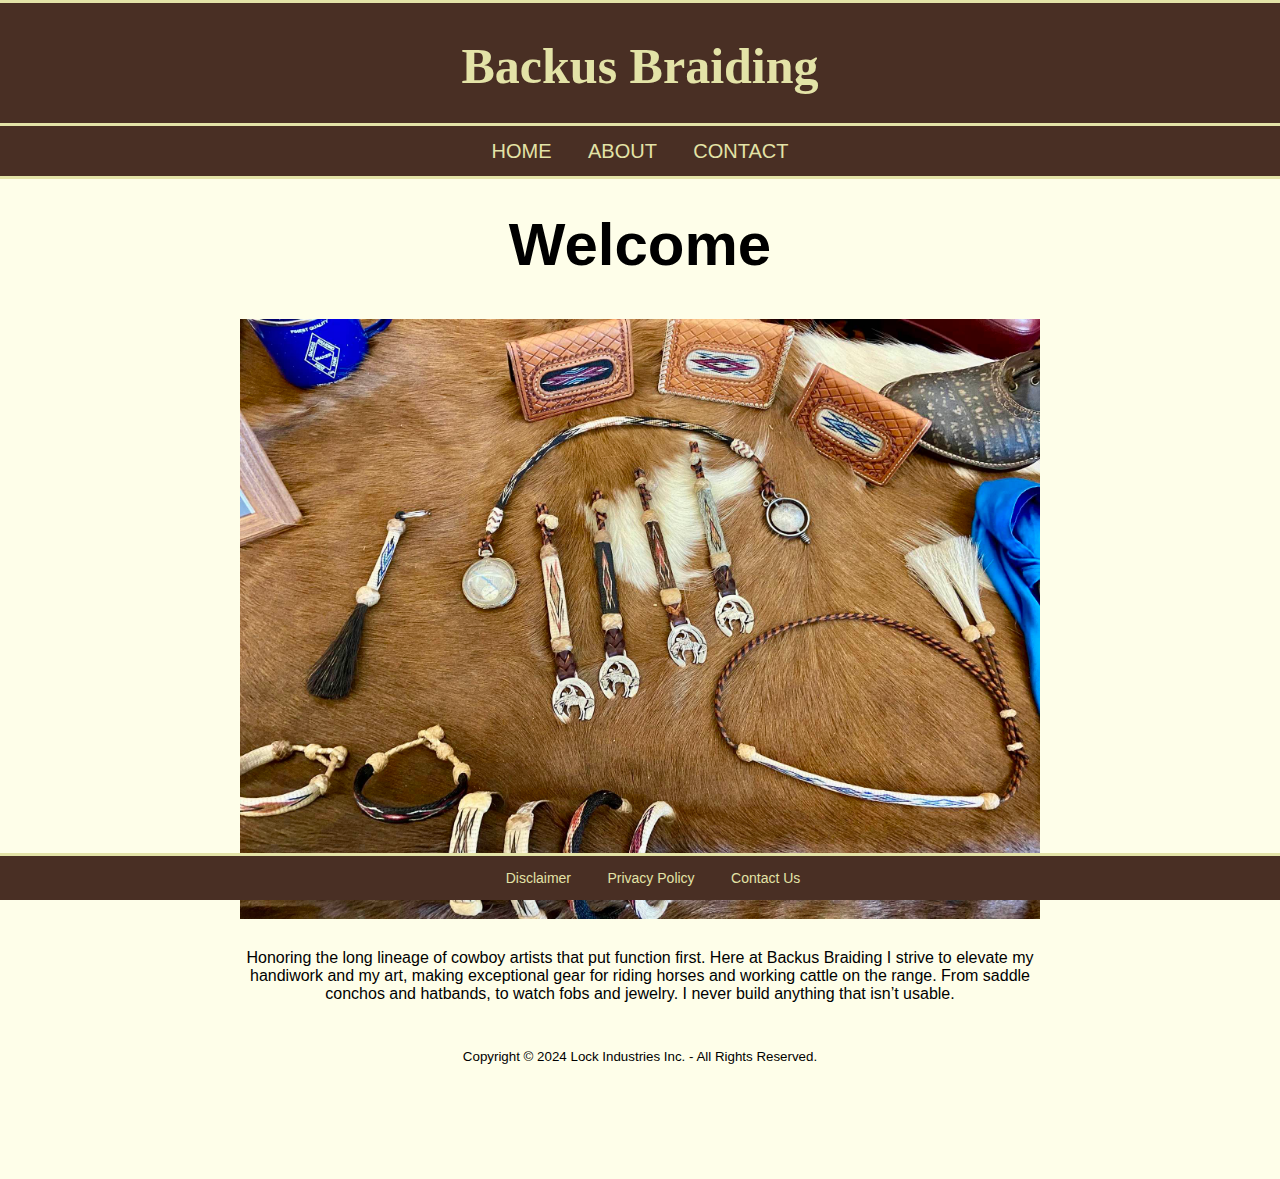
<file: index.html>
<!DOCTYPE html>
<html>
  <head>
    <meta charset=utf-8 />
    <meta name="viewport" content="width=device-width, initial-scale=1">
    <link rel="stylesheet" href="style-bb.css">
    <title>Backus Braiding</title>
  </head>


  <body>

    <!-- BANNER -->
    <div class="banner">
        <!-- <img src="logo.png" class="profile-picture" alt="Header Logo"> -->
        <h1 class="title">Backus Braiding</h1>
    </div>
        
    <div class="topnav">
      <a href="index.html">HOME</a>
      <!-- <a href="index2.html">ABOUT THE FIRM</a> -->
      <!-- <a href="practiceareas.html">PRACTICE AREAS</a> -->
      <!-- <i class="dropdown">
        <button class="dropbtn">ABOUT US</button>
        <i class="dropdown-content">
          <a href="jamedalocker.html">Jameda Locker</a>
          <a href="elizabethgilliam.html">Elizabeth Gilliam</a>
          <a href="michaelclocker.html">Michael C. Locker</a>
        </i>
      </i> -->
      <!-- <i class="dropdown">
        <button class="dropbtn">PRACTICE</button>
        <i class="dropdown-content">

          <a href="contracts.html">Contracts</a>
          <a href="realestate.html">Real Estate</a>
          <a href="taxdisputes.html">Tax Disputes</a>
          <a href="criminallaw.html">Criminal Law</a>

          <a href="index.html">Family Law</a>
          <a href="index.html">Criminal Law</a>
          <a href="index.html">Bankruptcy</a>
          <a href="index.html">Personal Injury</a>
          <a href="index.html">Wills and Estates</a>

          <a href="index.html">Driving Under Influence (DUI)</a>
          <a href="about.html">Drug Possesion and Distribution</a>
          <a href="about.html">General Criminal Defense</a>
          
        </i>
      </i> -->
      <!-- <a href="blog.html">BLOG</a> -->
      <a href="about.html">ABOUT</a>
      <a href="contact.html">CONTACT</a>

    </div>
    
    <!-- MAIN CONTENT -->
    <div class="maintextbody">
      <h1 style="text-align:center;font-size:60px;">Welcome</h1>
      
      <!-- Portrait Div
      <div class="portrait">
          <img src="wtpIMG.jpg">
      </div>

      Landscape Div
      <div class="landscape">
          <img src="wtpIMG.jpg">
      </div>

      Square Div
      <div class="square">
          <img src="wtpIMG.jpg">
      </div> -->

      <div class="home-img">
        <img src="BB-Landing.jpg" alt="Some Hand Tied Works of Art." >
      </div>
      <div class="maintextbody-home"> 
          <p>
            Honoring the long lineage of cowboy artists that put function first. Here at Backus Braiding I strive to elevate my handiwork and my art, making exceptional gear for riding horses and working cattle on the range. 
            From saddle conchos and hatbands, to watch fobs and jewelry. I never build anything that isn’t usable.
          </p>
        </br>
      </div>
      
      <div class="copyfooter">
        <small> Copyright © 2024 Lock Industries Inc. - All Rights Reserved. </small>
        </br></br></br></br>
      </div>


    <!-- FOOTER -->
    <div class="footer">
      <a href="disclaimer.html">Disclaimer</a>
      <a href="privacypolicy.html">Privacy Policy</a>
      <a href="contact.html">Contact Us</a>
    </div>

  </body>
</html>
</file>
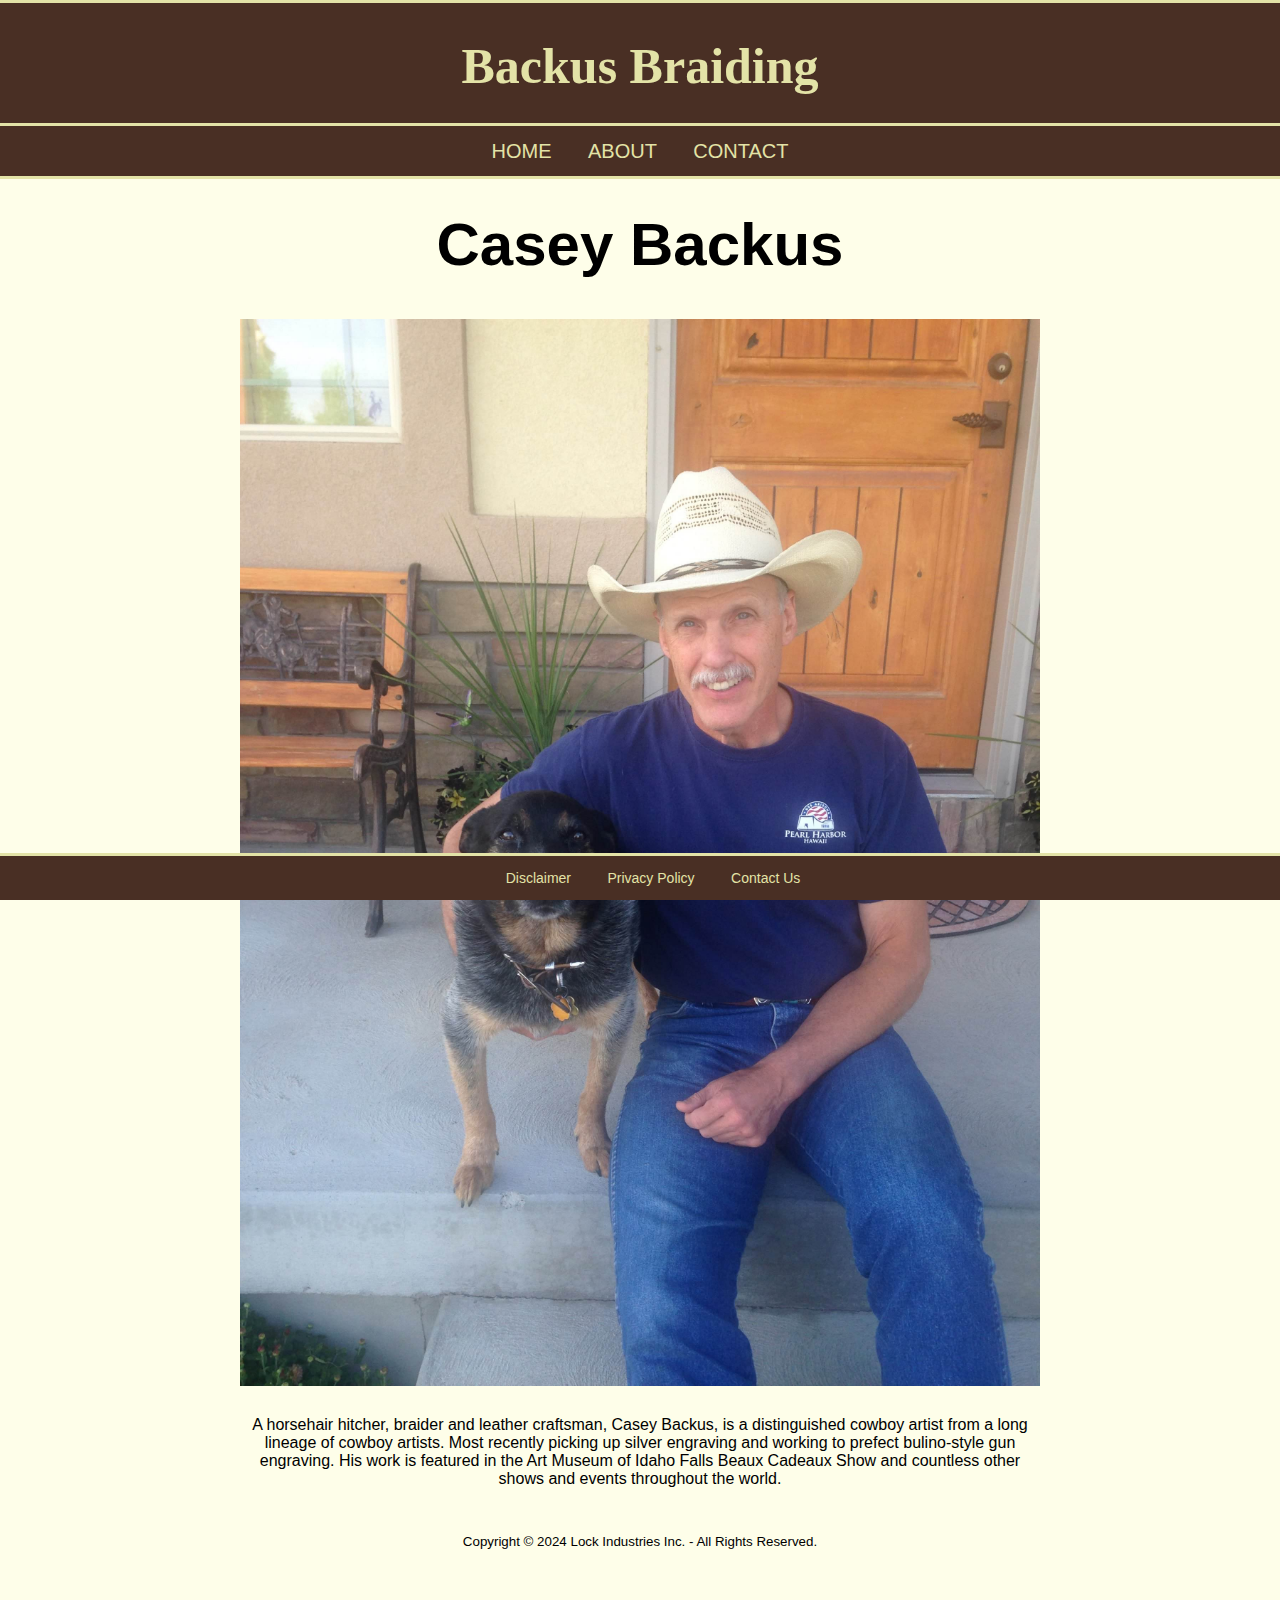
<file: about.html>
<!DOCTYPE html>
<html>
  <head>
    <meta charset=utf-8 />
    <meta name="viewport" content="width=device-width, initial-scale=1">
    <link rel="stylesheet" href="style-bb.css">
    <title>Backus Braiding</title>
  </head>


  <body>

    <!-- BANNER -->
    <div class="banner">
        <!-- <img src="logo.png" class="profile-picture" alt="Header Logo"> -->
        <h1 class="title">Backus Braiding</h1>
    </div>
        
    <div class="topnav">
      <a href="index.html">HOME</a>
      <!-- <a href="index2.html">ABOUT THE FIRM</a> -->
      <!-- <a href="practiceareas.html">PRACTICE AREAS</a> -->
      <!-- <i class="dropdown">
        <button class="dropbtn">ABOUT US</button>
        <i class="dropdown-content">
          <a href="jamedalocker.html">Jameda Locker</a>
          <a href="elizabethgilliam.html">Elizabeth Gilliam</a>
          <a href="michaelclocker.html">Michael C. Locker</a>
        </i>
      </i> -->
      <!-- <i class="dropdown">
        <button class="dropbtn">PRACTICE</button>
        <i class="dropdown-content">

          <a href="contracts.html">Contracts</a>
          <a href="realestate.html">Real Estate</a>
          <a href="taxdisputes.html">Tax Disputes</a>
          <a href="criminallaw.html">Criminal Law</a>

          <a href="index.html">Family Law</a>
          <a href="index.html">Criminal Law</a>
          <a href="index.html">Bankruptcy</a>
          <a href="index.html">Personal Injury</a>
          <a href="index.html">Wills and Estates</a>

          <a href="index.html">Driving Under Influence (DUI)</a>
          <a href="about.html">Drug Possesion and Distribution</a>
          <a href="about.html">General Criminal Defense</a>
          
        </i>
      </i> -->
      <!-- <a href="blog.html">BLOG</a> -->
      <a href="about.html">ABOUT</a>
      <a href="contact.html">CONTACT</a>

    </div>
    
    <!-- MAIN CONTENT -->
    <div class="maintextbody">
      <h1 style="text-align:center;font-size:60px;">Casey Backus</h1>
      
      <!-- Portrait Div
      <div class="portrait">
          <img src="wtpIMG.jpg">
      </div>

      Landscape Div
      <div class="landscape">
          <img src="wtpIMG.jpg">
      </div>

      Square Div
      <div class="square">
          <img src="wtpIMG.jpg">
      </div> -->
      <div class="about-img">
        <img src="BB-Casey.jpg" alt="A Photo of Casey Backus" >
      </div>
      <div class="maintextbody-home">
          
          <p>
            A horsehair hitcher, braider and leather craftsman, Casey Backus, is a distinguished cowboy artist from a long lineage of cowboy artists. Most recently picking up silver engraving and working to prefect bulino-style gun engraving. 
            His work is featured in the Art Museum of Idaho Falls Beaux Cadeaux Show and countless other shows and events throughout the world.
          </p>
        </br>
      </div>

      <div class="copyfooter">
        <small> Copyright © 2024 Lock Industries Inc. - All Rights Reserved. </small>
        </br></br></br></br>
      </div>


    <!-- FOOTER -->
    <div class="footer">
      <a href="disclaimer.html">Disclaimer</a>
      <a href="privacypolicy.html">Privacy Policy</a>
      <a href="contact.html">Contact Us</a>
    </div>

  </body>
</html>
</file>
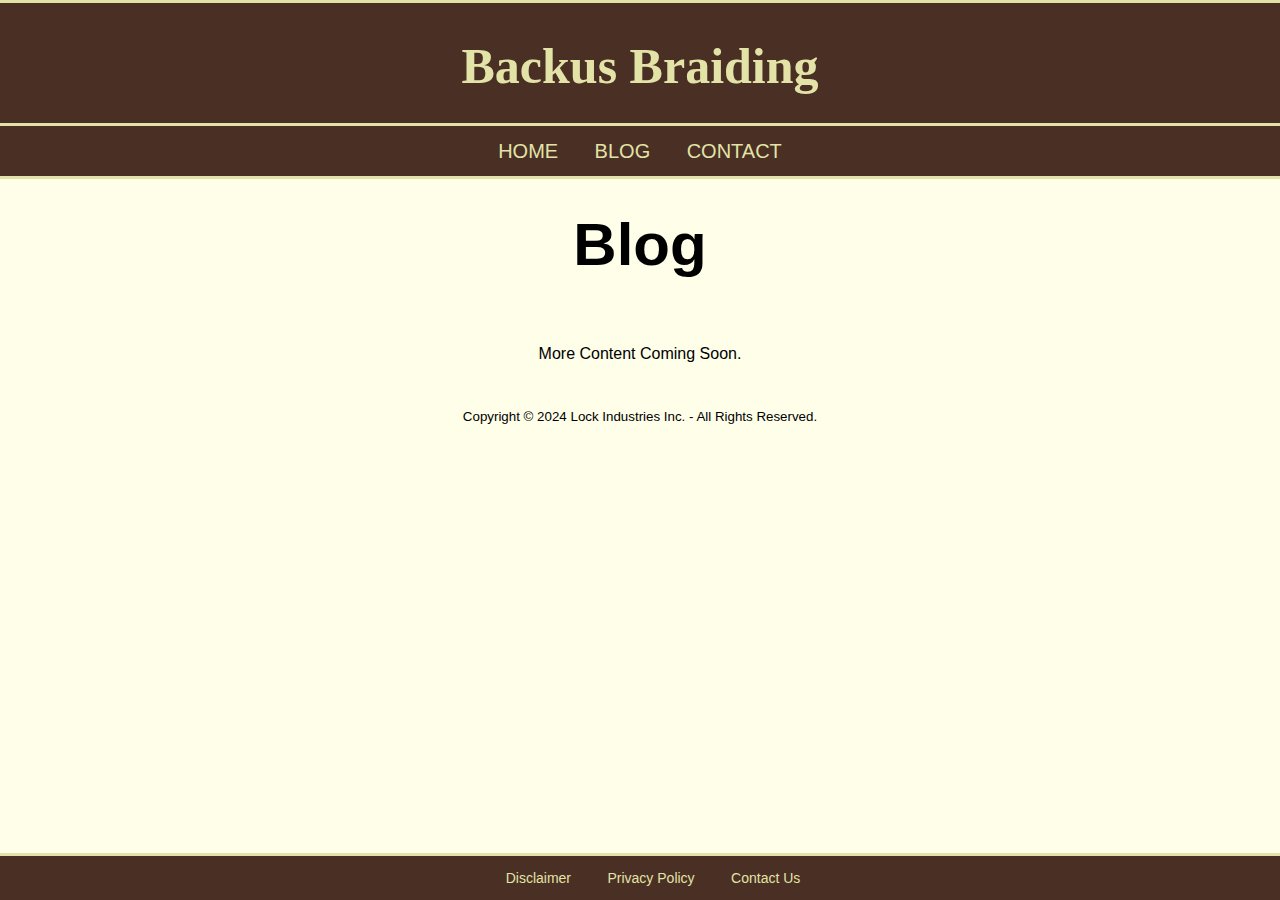
<file: blog.html>
<!DOCTYPE html>
<html>
  <head>
    <meta charset=utf-8 />
    <meta name="viewport" content="width=device-width, initial-scale=1">
    <link rel="stylesheet" href="style-lls.css">
    <title>Backus Braiding</title>
  </head>


  <body>

    <!-- BANNER -->
    <div class="banner">
        <!-- <img src="logo.png" class="profile-picture" alt="Header Logo"> -->
        <h1 class="title">Backus Braiding</h1>
    </div>
        
    <div class="topnav">
      <a href="index.html">HOME</a>
      <!-- <a href="index2.html">ABOUT THE FIRM</a> -->
      <!-- <a href="practiceareas.html">PRACTICE AREAS</a> -->
      <!-- <i class="dropdown">
        <button class="dropbtn">ABOUT US</button>
        <i class="dropdown-content">
          <a href="jamedalocker.html">Jameda Locker</a>
          <a href="elizabethgilliam.html">Elizabeth Gilliam</a>
          <a href="michaelclocker.html">Michael C. Locker</a>
        </i>
      </i> -->
      <!-- <i class="dropdown">
        <button class="dropbtn">PRACTICE</button>
        <i class="dropdown-content">

          <a href="contracts.html">Contracts</a>
          <a href="realestate.html">Real Estate</a>
          <a href="taxdisputes.html">Tax Disputes</a>
          <a href="criminallaw.html">Criminal Law</a>

          <a href="index.html">Family Law</a>
          <a href="index.html">Criminal Law</a>
          <a href="index.html">Bankruptcy</a>
          <a href="index.html">Personal Injury</a>
          <a href="index.html">Wills and Estates</a>

          <a href="index.html">Driving Under Influence (DUI)</a>
          <a href="about.html">Drug Possesion and Distribution</a>
          <a href="about.html">General Criminal Defense</a>
          
        </i>
      </i> -->
      <a href="blog.html">BLOG</a>
      <a href="contact.html">CONTACT</a>

    </div>
    
    <!-- MAIN CONTENT -->
    <div class="maintextbody">
      <h1 style="text-align:center;font-size:60px;">Blog</h1>
      
      <!-- Portrait Div
      <div class="portrait">
          <img src="wtpIMG.jpg">
      </div>

      Landscape Div
      <div class="landscape">
          <img src="wtpIMG.jpg">
      </div>

      Square Div
      <div class="square">
          <img src="wtpIMG.jpg">
      </div> -->

      <!-- <img src="wtpIMG.jpg" width="600" height="400"> -->
      <div class="maintextbody-home"> 
        <p>
        More Content Coming Soon.
        </p>
          </br>
      </div>
      <div class="copyfooter">
        <small> Copyright © 2024 Lock Industries Inc. - All Rights Reserved. </small>
        </br></br></br></br>
      </div>


    <!-- FOOTER -->
    <div class="footer">
      <a href="disclaimer.html">Disclaimer</a>
      <a href="privacypolicy.html">Privacy Policy</a>
      <a href="contact.html">Contact Us</a>
    </div>

  </body>
</html>
</file>
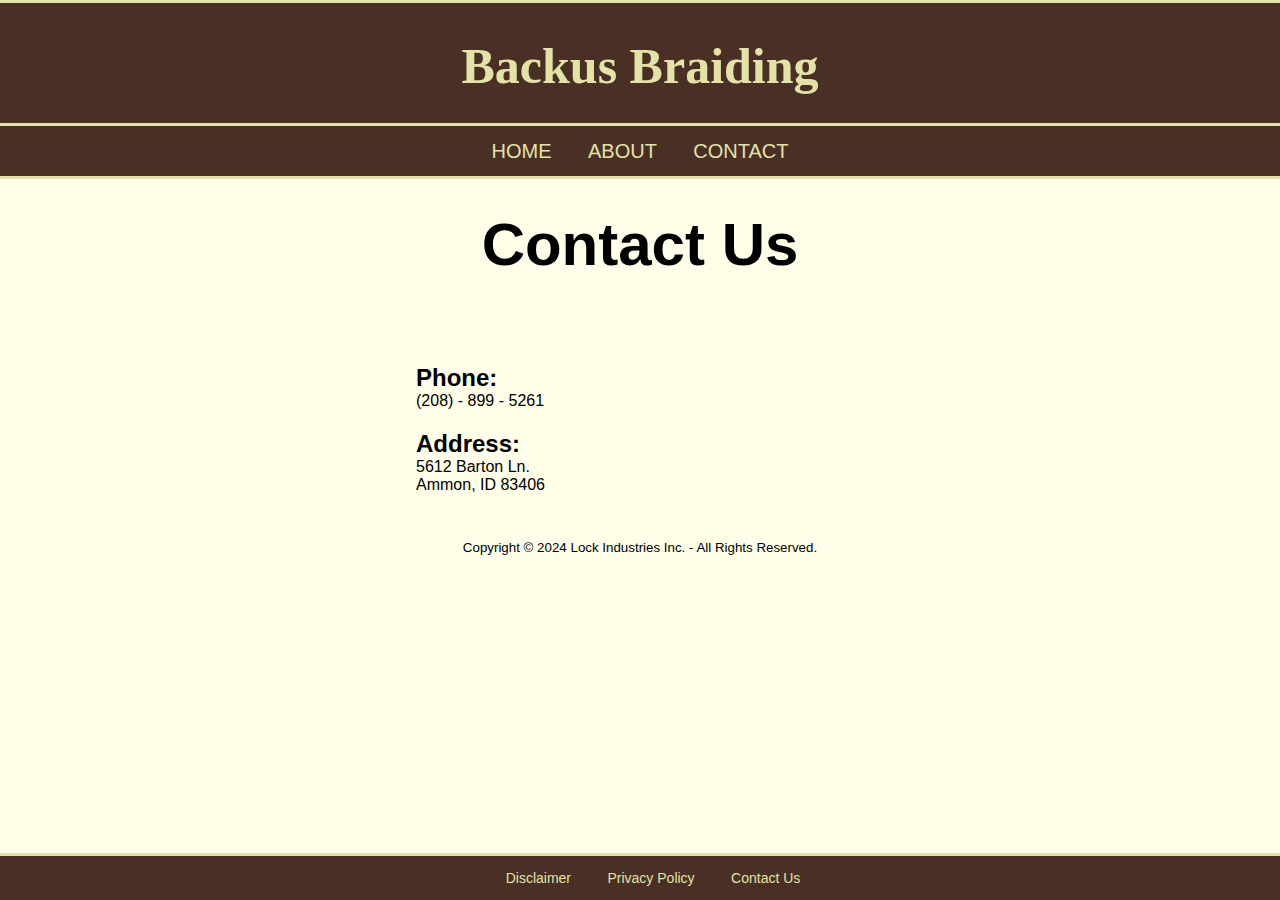
<file: contact.html>
<!DOCTYPE html>
<html>
  <head>
    <meta charset=utf-8 />
    <meta name="viewport" content="width=device-width, initial-scale=1">
    <link rel="stylesheet" href="style-bb.css">
    <title>Backus Braiding</title>
  </head>


  <body>

    <!-- BANNER -->
    <div class="banner">
        <!-- <img src="logo.png" class="profile-picture" alt="Header Logo"> -->
        <h1 class="title">Backus Braiding</h1>
    </div>
        
    <div class="topnav">
      <a href="index.html">HOME</a>
      <!-- <a href="index2.html">ABOUT THE FIRM</a> -->
      <!-- <a href="practiceareas.html">PRACTICE AREAS</a> -->
      <!-- <i class="dropdown">
        <button class="dropbtn">ABOUT US</button>
        <i class="dropdown-content">
          <a href="jamedalocker.html">Jameda Locker</a>
          <a href="elizabethgilliam.html">Elizabeth Gilliam</a>
          <a href="michaelclocker.html">Michael C. Locker</a>
        </i>
      </i> -->
      <!-- <i class="dropdown">
        <button class="dropbtn">PRACTICE</button>
        <i class="dropdown-content">

          <a href="contracts.html">Contracts</a>
          <a href="realestate.html">Real Estate</a>
          <a href="taxdisputes.html">Tax Disputes</a>
          <a href="criminallaw.html">Criminal Law</a>

          <a href="index.html">Family Law</a>
          <a href="index.html">Criminal Law</a>
          <a href="index.html">Bankruptcy</a>
          <a href="index.html">Personal Injury</a>
          <a href="index.html">Wills and Estates</a>

          <a href="index.html">Driving Under Influence (DUI)</a>
          <a href="about.html">Drug Possesion and Distribution</a>
          <a href="about.html">General Criminal Defense</a>
          
        </i>
      </i> -->
      <!-- <a href="blog.html">BLOG</a> -->
      <a href="about.html">ABOUT</a>
      <a href="contact.html">CONTACT</a>

    </div>
      <div class="maintextbody">
        <h1 style="text-align:center;font-size:60px;">Contact Us</h1>
        <!-- <h2 style="text-align:center;font: size 30px;">Please direct all correspondence to the email address below.</h2> -->
      </div>
  
      <div class="maintextbody2">  
        <p style="text-align:left;font-size:25px;"> 
  
          <h2>Phone:</h2>
          (208) - 899 - 5261
          </br>
          <!-- </br> -->
  
          <!-- <h2>Email Us:</h2>
          contact@locklegalservices.com <br>
          michael.lockerlawoffice@gmail.com
          <br> -->
          <!-- <br> -->
  
          <h2>Address:</h2>
          5612 Barton Ln. <br>
          Ammon, ID 83406
          <br>
          <!-- <br> -->
  
          <!-- <h2>Hours:</h2>
          Open 9:00 am - 5:00 pm Monday - Friday -->
          </br>
          <!-- </br>     -->
        
        </p>
      </div>
      
      <div class="copyfooter">
        <small> Copyright © 2024 Lock Industries Inc. - All Rights Reserved. </small>
        </br></br></br></br>
      </div>


    <!-- FOOTER -->
    <div class="footer">
      <a href="disclaimer.html">Disclaimer</a>
      <a href="privacypolicy.html">Privacy Policy</a>
      <a href="contact.html">Contact Us</a>
    </div>

  </body>
</html>
</file>
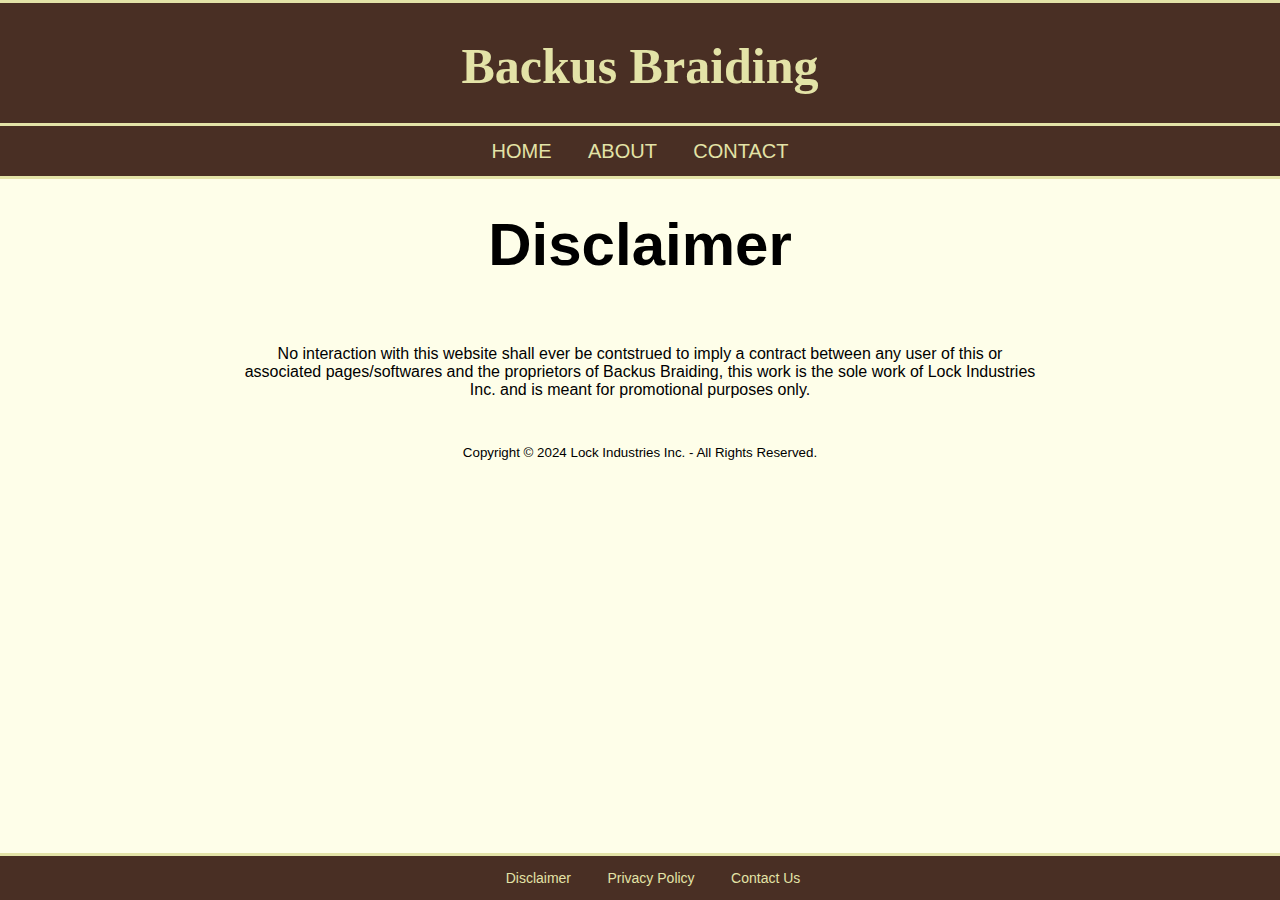
<file: disclaimer.html>
<!DOCTYPE html>
<html>
  <head>
    <meta charset=utf-8 />
    <meta name="viewport" content="width=device-width, initial-scale=1">
    <link rel="stylesheet" href="style-bb.css">
    <title>Backus Braiding</title>
  </head>


  <body>

    <!-- BANNER -->
    <div class="banner">
        <!-- <img src="logo.png" class="profile-picture" alt="Header Logo"> -->
        <h1 class="title">Backus Braiding</h1>
    </div>
        
    <div class="topnav">
      <a href="index.html">HOME</a>
      <!-- <a href="index2.html">ABOUT THE FIRM</a> -->
      <!-- <a href="practiceareas.html">PRACTICE AREAS</a> -->
      <!-- <i class="dropdown">
        <button class="dropbtn">ABOUT US</button>
        <i class="dropdown-content">
          <a href="jamedalocker.html">Jameda Locker</a>
          <a href="elizabethgilliam.html">Elizabeth Gilliam</a>
          <a href="michaelclocker.html">Michael C. Locker</a>
        </i>
      </i> -->
      <!-- <i class="dropdown">
        <button class="dropbtn">PRACTICE</button>
        <i class="dropdown-content">

          <a href="contracts.html">Contracts</a>
          <a href="realestate.html">Real Estate</a>
          <a href="taxdisputes.html">Tax Disputes</a>
          <a href="criminallaw.html">Criminal Law</a>

          <a href="index.html">Family Law</a>
          <a href="index.html">Criminal Law</a>
          <a href="index.html">Bankruptcy</a>
          <a href="index.html">Personal Injury</a>
          <a href="index.html">Wills and Estates</a>

          <a href="index.html">Driving Under Influence (DUI)</a>
          <a href="about.html">Drug Possesion and Distribution</a>
          <a href="about.html">General Criminal Defense</a>
          
        </i>
      </i> -->
      <!-- <a href="blog.html">BLOG</a> -->
      <a href="about.html">ABOUT</a>
      <a href="contact.html">CONTACT</a>

    </div>
    
    <!-- MAIN CONTENT -->
    <div class="maintextbody">
      <h1 style="text-align:center;font-size:60px;">Disclaimer</h1>
      
      <!-- Portrait Div
      <div class="portrait">
          <img src="wtpIMG.jpg">
      </div>

      Landscape Div
      <div class="landscape">
          <img src="wtpIMG.jpg">
      </div>

      Square Div
      <div class="square">
          <img src="wtpIMG.jpg">
      </div> -->

      <!-- <img src="wtpIMG.jpg" width="600" height="400"> -->
      <div class="maintextbody-home"> 
        <p>
        No interaction with this website shall ever be contstrued to imply a contract between any user of this or associated pages/softwares and the proprietors of Backus Braiding, this work is the sole work of Lock Industries Inc. and is meant for promotional purposes only.
        </p>
          </br>
      </div>
      <div class="copyfooter">
        <small> Copyright © 2024 Lock Industries Inc. - All Rights Reserved. </small>
        </br></br></br></br>
      </div>


    <!-- FOOTER -->
    <div class="footer">
      <a href="disclaimer.html">Disclaimer</a>
      <a href="privacypolicy.html">Privacy Policy</a>
      <a href="contact.html">Contact Us</a>
    </div>

  </body>
</html>
</file>
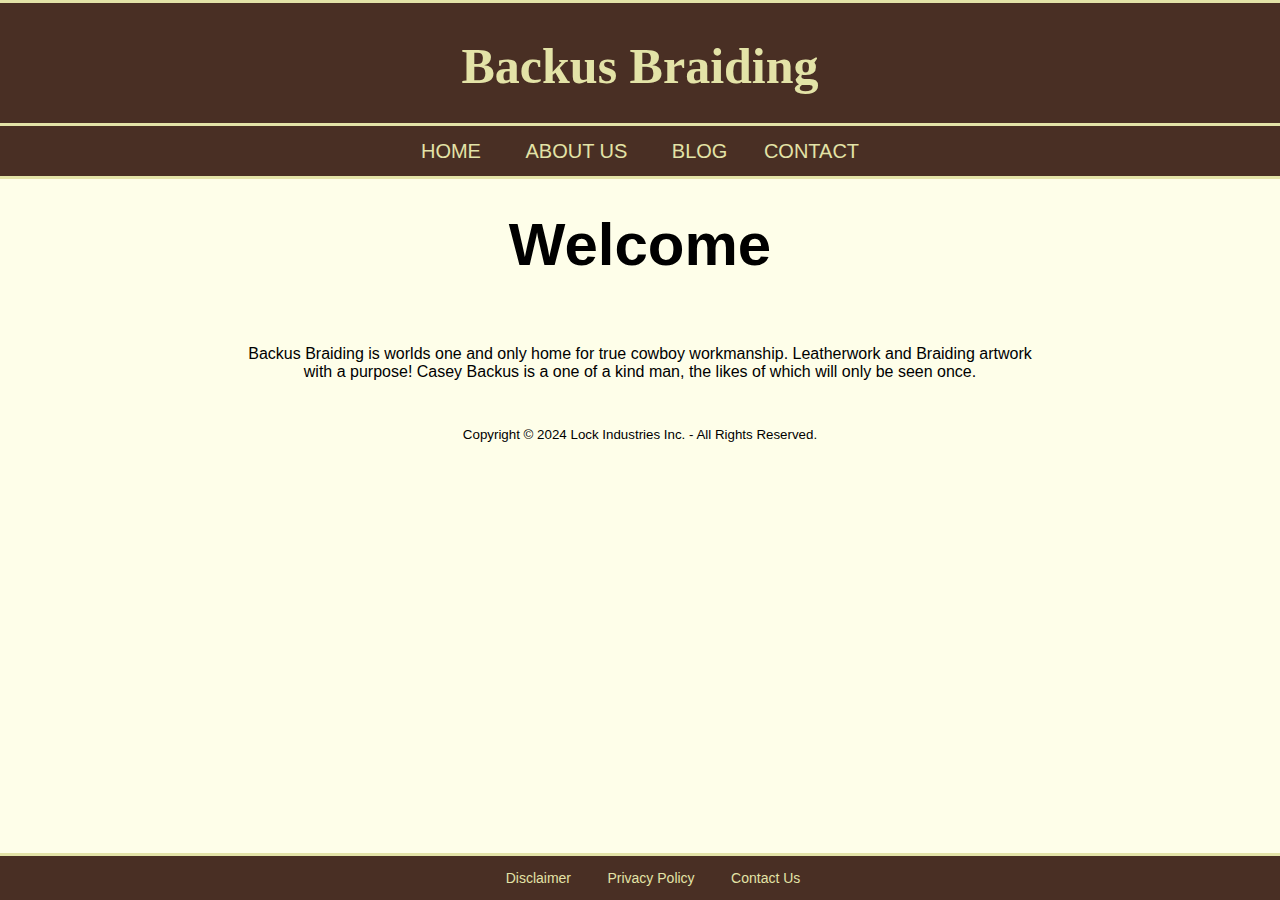
<file: index copy.html>
<!DOCTYPE html>
<html>
  <head>
    <meta charset=utf-8 />
    <meta name="viewport" content="width=device-width, initial-scale=1">
    <link rel="stylesheet" href="style-lls.css">
    <title>Backus Braiding</title>
  </head>


  <body>

    <!-- BANNER -->
    <div class="banner">
        <!-- <img src="logo.png" class="profile-picture" alt="Header Logo"> -->
        <h1 class="title">Backus Braiding</h1>
    </div>
        
    <div class="topnav">
      <a href="index.html">HOME</a>
      <!-- <a href="index2.html">ABOUT THE FIRM</a> -->
      <!-- <a href="practiceareas.html">PRACTICE AREAS</a> -->
      <i class="dropdown">
        <button class="dropbtn">ABOUT US</button>
        <i class="dropdown-content">
          <a href="jamedalocker.html">Jameda Locker</a>
          <a href="elizabethgilliam.html">Elizabeth Gilliam</a>
          <a href="michaelclocker.html">Michael C. Locker</a>
        </i>
      </i>
      <!-- <i class="dropdown">
        <button class="dropbtn">PRACTICE</button>
        <i class="dropdown-content">

          <a href="contracts.html">Contracts</a>
          <a href="realestate.html">Real Estate</a>
          <a href="taxdisputes.html">Tax Disputes</a>
          <a href="criminallaw.html">Criminal Law</a>

          <a href="index.html">Family Law</a>
          <a href="index.html">Criminal Law</a>
          <a href="index.html">Bankruptcy</a>
          <a href="index.html">Personal Injury</a>
          <a href="index.html">Wills and Estates</a>

          <a href="index.html">Driving Under Influence (DUI)</a>
          <a href="about.html">Drug Possesion and Distribution</a>
          <a href="about.html">General Criminal Defense</a>
          
        </i>
      </i> -->
      <a href="blog.html">BLOG</a>
      <a href="contact.html">CONTACT</a>

    </div>
    
    <!-- MAIN CONTENT -->
    <div class="maintextbody">
      <h1 style="text-align:center;font-size:60px;">Welcome</h1>
      
      <!-- Portrait Div
      <div class="portrait">
          <img src="wtpIMG.jpg">
      </div>

      Landscape Div
      <div class="landscape">
          <img src="wtpIMG.jpg">
      </div>

      Square Div
      <div class="square">
          <img src="wtpIMG.jpg">
      </div> -->

      <!-- <img src="wtpIMG.jpg" width="600" height="400"> -->
      <div class="maintextbody-home"> 
        <p>
        Backus Braiding is worlds one and only home for true cowboy workmanship. Leatherwork and Braiding artwork with a purpose! Casey Backus is a one of a kind man, the likes of which will only be seen once.
        </p>
          </br>
      </div>
      <div class="copyfooter">
        <small> Copyright © 2024 Lock Industries Inc. - All Rights Reserved. </small>
        </br></br></br></br>
      </div>


    <!-- FOOTER -->
    <div class="footer">
      <a href="disclaimer.html">Disclaimer</a>
      <a href="privacypolicy.html">Privacy Policy</a>
      <a href="contact.html">Contact Us</a>
    </div>

  </body>
</html>
</file>
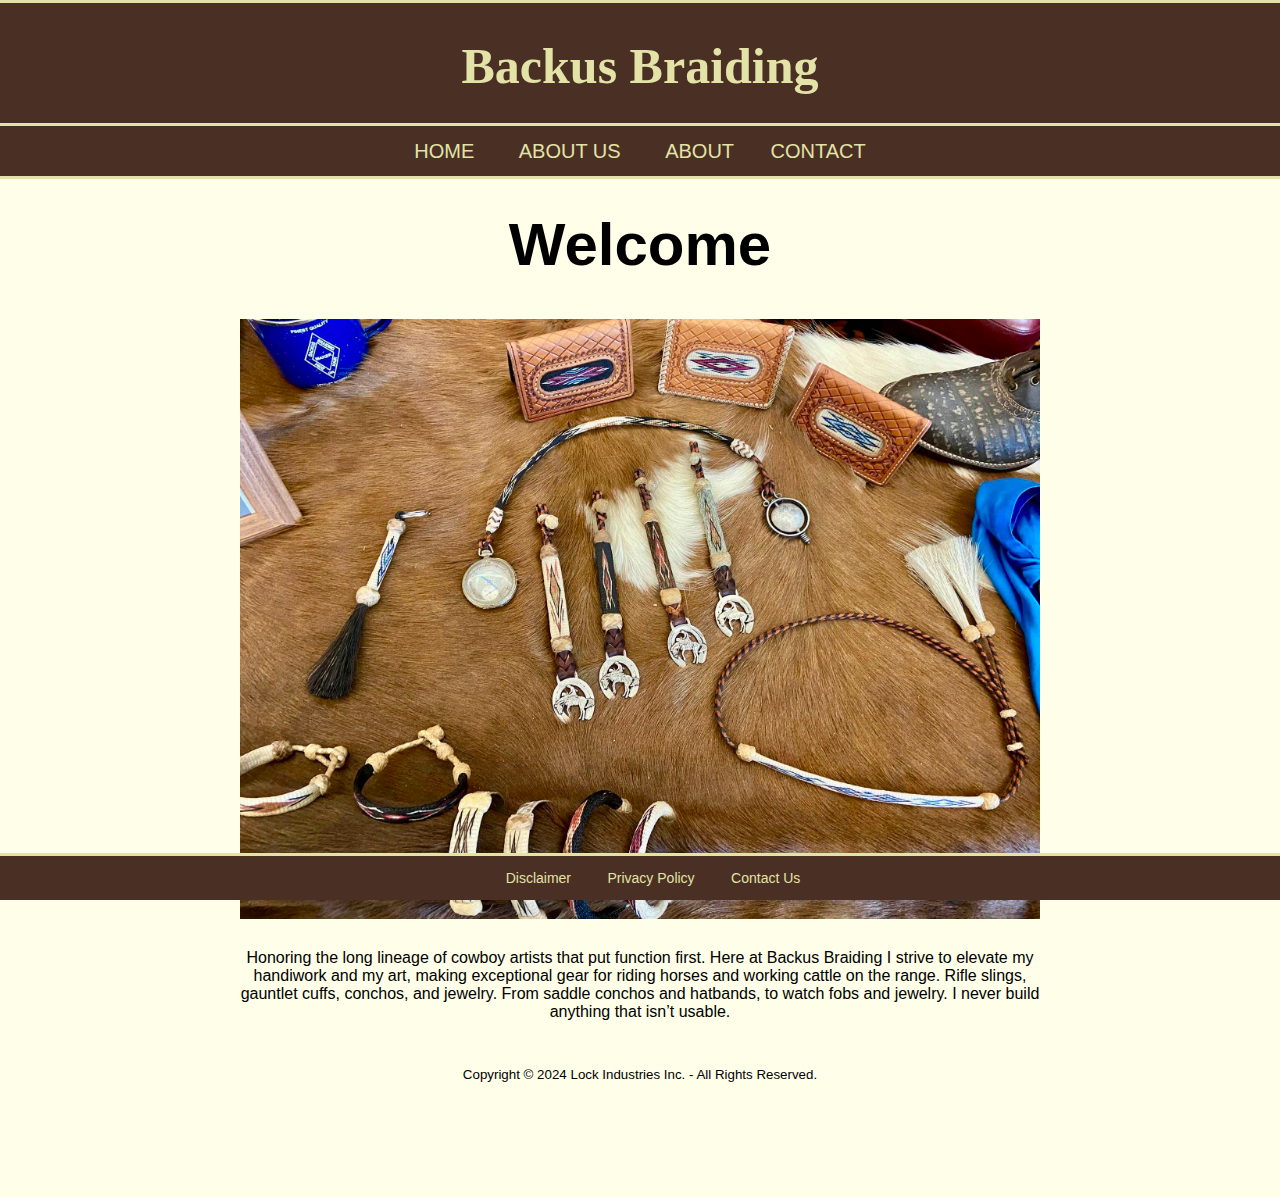
<file: index-dropdown.html>
<!DOCTYPE html>
<html>
  <head>
    <meta charset=utf-8 />
    <meta name="viewport" content="width=device-width, initial-scale=1">
    <link rel="stylesheet" href="style-bb.css">
    <title>Backus Braiding</title>
  </head>


  <body>

    <!-- BANNER -->
    <div class="banner">
        <!-- <img src="logo.png" class="profile-picture" alt="Header Logo"> -->
        <h1 class="title">Backus Braiding</h1>
    </div>
        
    <div class="topnav">
      <a href="index.html">HOME</a>
      <!-- <a href="index2.html">ABOUT THE FIRM</a> -->
      <!-- <a href="practiceareas.html">PRACTICE AREAS</a> -->
      <i class="dropdown">
        <button class="dropbtn">ABOUT US</button>
        <i class="dropdown-content">
          <a href="jamedalocker.html">Jameda Locker</a>
          <a href="elizabethgilliam.html">Elizabeth Gilliam</a>
          <a href="michaelclocker.html">Michael C. Locker</a>
        </i>
      </i>
      <!-- <i class="dropdown">
        <button class="dropbtn">PRACTICE</button>
        <i class="dropdown-content">

          <a href="contracts.html">Contracts</a>
          <a href="realestate.html">Real Estate</a>
          <a href="taxdisputes.html">Tax Disputes</a>
          <a href="criminallaw.html">Criminal Law</a>

          <a href="index.html">Family Law</a>
          <a href="index.html">Criminal Law</a>
          <a href="index.html">Bankruptcy</a>
          <a href="index.html">Personal Injury</a>
          <a href="index.html">Wills and Estates</a>

          <a href="index.html">Driving Under Influence (DUI)</a>
          <a href="about.html">Drug Possesion and Distribution</a>
          <a href="about.html">General Criminal Defense</a>
          
        </i>
      </i> -->
      <!-- <a href="blog.html">BLOG</a> -->
      <a href="about.html">ABOUT</a>
      <a href="contact.html">CONTACT</a>

    </div>
    
    <!-- MAIN CONTENT -->
    <div class="maintextbody">
      <h1 style="text-align:center;font-size:60px;">Welcome</h1>
      
      <!-- Portrait Div
      <div class="portrait">
          <img src="wtpIMG.jpg">
      </div>

      Landscape Div
      <div class="landscape">
          <img src="wtpIMG.jpg">
      </div>

      Square Div
      <div class="square">
          <img src="wtpIMG.jpg">
      </div> -->

      <div class="home-img">
        <img src="BB-Landing.jpg" alt="Some Hand Tied Works of Art." >
      </div>
      <div class="maintextbody-home"> 
          <p>
            Honoring the long lineage of cowboy artists that put function first. Here at Backus Braiding I strive to elevate my handiwork and my art, making exceptional gear for riding horses and working cattle on the range. 
            Rifle slings, gauntlet cuffs, conchos, and jewelry. From saddle conchos and hatbands, to watch fobs and jewelry. I never build anything that isn’t usable.
          </p>
        </br>
      </div>
      <div class="copyfooter">
        <small> Copyright © 2024 Lock Industries Inc. - All Rights Reserved. </small>
        </br></br></br></br>
      </div>


    <!-- FOOTER -->
    <div class="footer">
      <a href="disclaimer.html">Disclaimer</a>
      <a href="privacypolicy.html">Privacy Policy</a>
      <a href="contact.html">Contact Us</a>
    </div>

  </body>
</html>
</file>
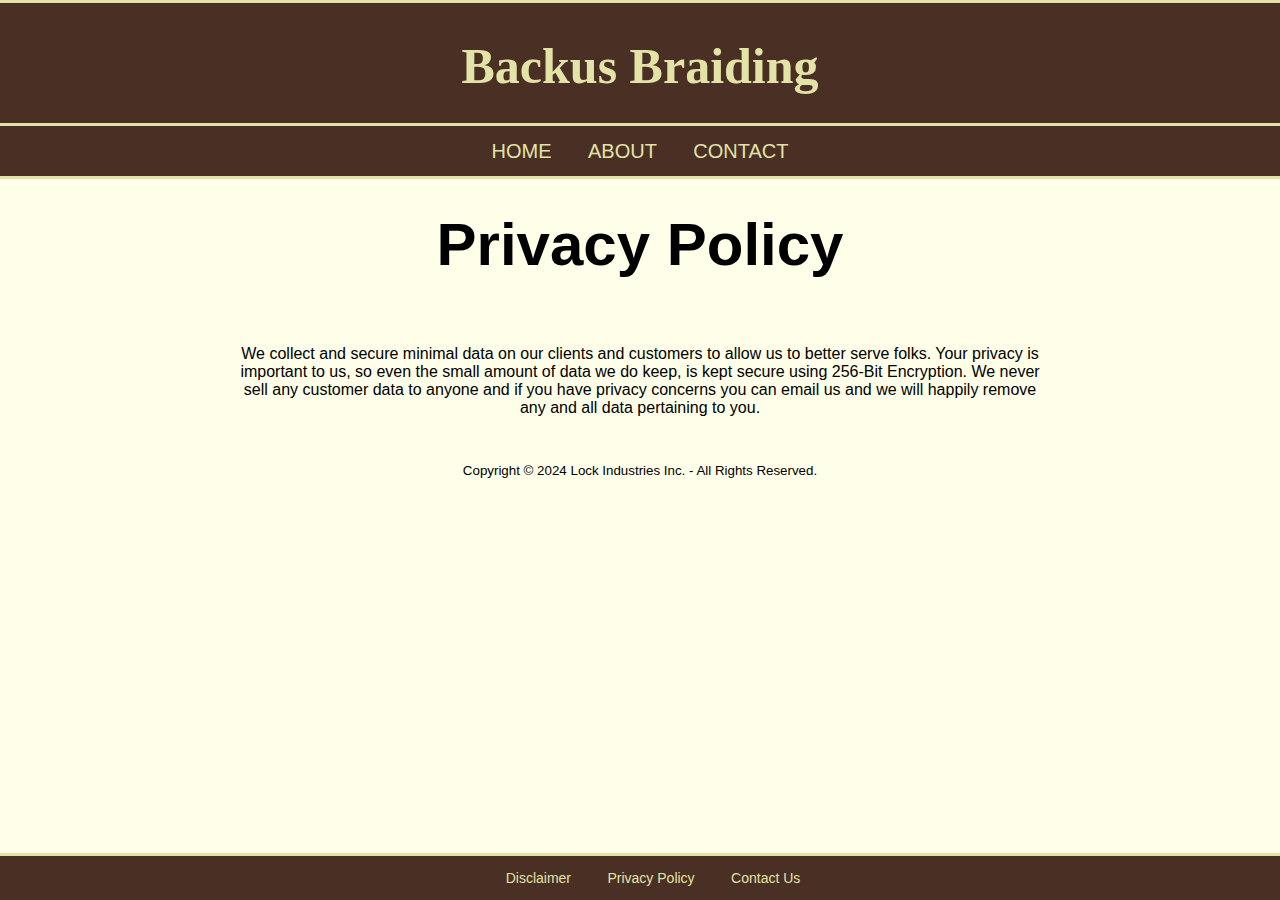
<file: privacypolicy.html>
<!DOCTYPE html>
<html>
  <head>
    <meta charset=utf-8 />
    <meta name="viewport" content="width=device-width, initial-scale=1">
    <link rel="stylesheet" href="style-bb.css">
    <title>Backus Braiding</title>
  </head>


  <body>

    <!-- BANNER -->
    <div class="banner">
        <!-- <img src="logo.png" class="profile-picture" alt="Header Logo"> -->
        <h1 class="title">Backus Braiding</h1>
    </div>
        
    <div class="topnav">
      <a href="index.html">HOME</a>
      <!-- <a href="index2.html">ABOUT THE FIRM</a> -->
      <!-- <a href="practiceareas.html">PRACTICE AREAS</a> -->
      <!-- <i class="dropdown">
        <button class="dropbtn">ABOUT US</button>
        <i class="dropdown-content">
          <a href="jamedalocker.html">Jameda Locker</a>
          <a href="elizabethgilliam.html">Elizabeth Gilliam</a>
          <a href="michaelclocker.html">Michael C. Locker</a>
        </i>
      </i> -->
      <!-- <i class="dropdown">
        <button class="dropbtn">PRACTICE</button>
        <i class="dropdown-content">

          <a href="contracts.html">Contracts</a>
          <a href="realestate.html">Real Estate</a>
          <a href="taxdisputes.html">Tax Disputes</a>
          <a href="criminallaw.html">Criminal Law</a>

          <a href="index.html">Family Law</a>
          <a href="index.html">Criminal Law</a>
          <a href="index.html">Bankruptcy</a>
          <a href="index.html">Personal Injury</a>
          <a href="index.html">Wills and Estates</a>

          <a href="index.html">Driving Under Influence (DUI)</a>
          <a href="about.html">Drug Possesion and Distribution</a>
          <a href="about.html">General Criminal Defense</a>
          
        </i>
      </i> -->
      <!-- <a href="blog.html">BLOG</a> -->
      <a href="about.html">ABOUT</a>
      <a href="contact.html">CONTACT</a>

    </div>
    
    <!-- MAIN CONTENT -->
    <div class="maintextbody">
      <h1 style="text-align:center;font-size:60px;">Privacy Policy</h1>
      
      <!-- Portrait Div
      <div class="portrait">
          <img src="wtpIMG.jpg">
      </div>

      Landscape Div
      <div class="landscape">
          <img src="wtpIMG.jpg">
      </div>

      Square Div
      <div class="square">
          <img src="wtpIMG.jpg">
      </div> -->

      <!-- <img src="wtpIMG.jpg" width="600" height="400"> -->
      <div class="maintextbody-home"> 
        <p>
        We collect and secure minimal data on our clients and customers to allow us to better serve folks. Your privacy is important to us, so even the small amount of data we do keep, is kept secure using 256-Bit Encryption. We never sell any customer data to anyone and if you have privacy concerns you can email us and we will happily remove any and all data pertaining to you.  
        </p>
          </br>
      </div>
      <div class="copyfooter">
        <small> Copyright © 2024 Lock Industries Inc. - All Rights Reserved. </small>
        </br></br></br></br>
      </div>


    <!-- FOOTER -->
    <div class="footer">
      <a href="disclaimer.html">Disclaimer</a>
      <a href="privacypolicy.html">Privacy Policy</a>
      <a href="contact.html">Contact Us</a>
    </div>

  </body>
</html>
</file>
<file: style-bb.css>
body {
  margin: 0;
  font-family: Arial, Helvetica, sans-serif;
  background-color: #fefee9;
}


.banner {
  display:inline-block;
  background-color: #492F24;
  top: 0;
  width: 100%;
  border-bottom: 1mm solid #e3e3a7;
  border-top: 1mm solid #e3e3a7;
  height: 120px;
  position: fixed;
  z-index: 3;
  text-align: center;
}

.banner img{
  vertical-align: middle;
}

.banner h1 {
  font-family: 'Brush Script MT', cursive;
  color: #e3e3a7;
  font-size: 50px; 
  text-align: center;
  vertical-align: middle;
}

.banner-title {
  display:inline;
}

.topnav  {
  /* overflow: hidden; */
  float: left;
  background-color: #492F24;
  color: #e3e3a7;
  width: 100%;
  height: 36px;
  position: fixed;
  padding-top:140px;
  text-align: center;
  border-bottom: 1mm solid #e3e3a7;
  z-index: 2;
}

.topnav a {
  color: #e3e3a7;
  text-align: center;
  padding: 14px 16px;
  text-decoration: none;
  font-size: 20px;
}

.topnav a:hover, .dropdown:hover .dropbtn {
  background-color:#dddda7;
  color: #8c5c47;
}

/* .topnav a.split {
  float: right;
  background-color: #34455c;
  color: #e3e3a7;
} */

.dropdown {
  clear:left;
  /* overflow: hidden; */
  display: inline-flex;
  flex-direction: column;
}
.dropdown .dropbtn {
  font-size: 20px;  
  border: none;
  outline: none;
  color: #e3e3a7;
  padding: 14px 16px;
  background-color: inherit;
  font-family: inherit;
  min-width: 150px;
  margin-top: -20px;
}
.dropdown-content {
  display: none;
  /* position: absolute; */
  position: relative;
  background-color: #492F24;
  /* min-width: 206px; */
  /* Best I could come up with is to 'max-width' this to provent layout changes' */
  max-width: 134px;
  box-shadow: 0px 8px 16px 0px rgba(0,0,0,0.2);
  z-index: 2;
}
.dropdown-content a {
  /* float: none; */
  color: #e3e3a7;
  font-size: 16px; 
  padding: 14px 16px;
  text-decoration: none;
  display: block;
  text-align: left;
}
.dropdown-content a:hover {
  background-color:#dddda7;
  color: #8c5c47;
}
.dropdown:hover .dropdown-content {
  display: block;
}




.maintextbody {
  position:relative;
  padding-top:170px;
  padding-bottom:10px;
  text-align: center;
}

.maintextbody2 {
  display:block;
  position:relative;
  padding-top:10px;
  padding-bottom:10px;
  width: 35%;
  margin: auto;
}

.maintextbody2 h2 {
  margin-bottom: 0px;
}

.maintextbody-home {
  display:block;
  position:relative;
  padding-top:10px;
  padding-bottom:10px;
  width: 80%;
  max-width: 800px;
  margin: auto;
}

.copyfooter {
  text-align: center;
  padding-bottom:50px;
  width: 63%;
  margin: auto;
}

.footer {
  position: fixed;
  left: 0;
  bottom: 0;
  width: 100%;
  background-color: #492F24;
  color: #e3e3a7;
  text-align: center;
  border-top: 1mm solid #e3e3a7;
  padding: 13px;
  z-index: 200;
}
.footer a {
  color: #e3e3a7;
  text-align: center;
  padding: 14px 16px;
  text-decoration: none;
  font-size: 14px;
}
.footer a:hover {
  background-color:#dddda7;
  color: #8c5c47;
}



/* Style inputs with type="text", select elements and textareas */
input[type=text], select, textarea {
  width: 100%; /* Full width */
  padding: 12px; /* Some padding */ 
  border: 1px solid #ccc; /* Gray border */
  border-radius: 4px; /* Rounded borders */
  box-sizing: border-box; /* Make sure that padding and width stays in place */
  margin-top: 6px; /* Add a top margin */
  margin-bottom: 16px; /* Bottom margin */
  resize: vertical /* Allow the user to vertically resize the textarea (not horizontally) */
}

/* Style the submit button with a specific background color etc */
input[type=submit] {
  /* background-color: #04AA6D;
  color: white; */
  background-color: #492F24;
  color: #e3e3a7;
  padding: 12px 20px;
  border: none;
  border-radius: 4px;
  cursor: pointer;
  float: right;
}

/* When moving the mouse over the submit button, add a darker green color */
input[type=submit]:hover {
  /* background-color: #45a049; */
  background-color:#dddda7;
  color: #8c5c47;
}

/* Add a background color and some padding around the form */
.container {
  border-radius: 5px;
  /* background-color: #f2f2f2; */
  /* background-color: #fefee9; */
  padding: 187px;
}

img {
  max-width: 100%;
  max-height: 100%;
}

/* .portrait {
  height: 80px;
  width: 30px;
} */
.home-img {
  height: 63%;
  width: 63%;
  max-width: 800px;
  margin: auto;
}

.about-img {
  width: 63%;
  max-width: 800px;
  margin: auto;
}

/* .landscape {
  height: 70%;
  width: 70%;
} */

/* .landscape {
  height: 30px;
  width: 80px;
} */

/* .square {
  height: 75px;
  width: 75px;
} */
</file>
<file: style-lls.css>
body {
  margin: 0;
  font-family: Arial, Helvetica, sans-serif;
/*     background-color: #ffffff; */
  background-color: #fefee9;
  /* background-color: #e3e387; */
}


.banner {
  display:inline-block;
  background-color: #492F24;
  top: 0;
  width: 100%;
  border-bottom: 1mm solid #e3e3a7;
  border-top: 1mm solid #e3e3a7;
  height: 120px;
  position: fixed;
  z-index: 3;
  text-align: center;
}

.banner img{
  vertical-align: middle;
}

.banner h1 {
  font-family: 'Brush Script MT', cursive;
  color: #e3e3a7;
  font-size: 50px; 
  text-align: center;
  vertical-align: middle;
}

.banner-title {
  display:inline;
}


.topnav  {
  /* overflow: hidden; */
  float: left;
  background-color: #492F24;
  color: #e3e3a7;
  width: 100%;
  height: 36px;
  position: fixed;
  padding-top:140px;
  text-align: center;
  border-bottom: 1mm solid #e3e3a7;
  z-index: 2;
}

.topnav a {
  color: #e3e3a7;
  text-align: center;
  padding: 14px 16px;
  text-decoration: none;
  font-size: 20px;
}

.topnav a:hover, .dropdown:hover .dropbtn {
  background-color:#dddda7;
  color: #8c5c47;
}
/*
.topnav a.split:hover {
  background-color:#dddda7;
  color: #04155c;
}
.topnav a.split {
  float: right;
  background-color: #34455c;
  color: #e3e3a7;
} */


.dropdown {
  clear:left;
  /* overflow: hidden; */
  display: inline-flex;
  flex-direction: column;
}
.dropdown .dropbtn {
  font-size: 20px;  
  border: none;
  outline: none;
  color: #e3e3a7;
  padding: 14px 16px;
  background-color: inherit;
  font-family: inherit;
  min-width: 150px;
  margin-top: -20px;
}
.dropdown-content {
  display: none;
  /* position: absolute; */
  position: relative;
  background-color: #492F24;
  /* min-width: 206px; */
  /* Best I could come up with is to 'max-width' this to provent layout changes' */
  max-width: 134px;
  box-shadow: 0px 8px 16px 0px rgba(0,0,0,0.2);
  z-index: 2;
}
.dropdown-content a {
  /* float: none; */
  color: #e3e3a7;
  font-size: 16px; 
  padding: 14px 16px;
  text-decoration: none;
  display: block;
  text-align: left;
}
.dropdown-content a:hover {
  background-color:#dddda7;
  color: #8c5c47;
}
.dropdown:hover .dropdown-content {
  display: block;
}




.maintextbody {
  position:relative;
  padding-top:170px;
  padding-bottom:10px;
  text-align: center;
}

.maintextbody2 {
  display:block;
  position:relative;
  padding-top:10px;
  padding-bottom:10px;
  width: 35%;
  margin: auto;
}

.maintextbody2 h2 {
  margin-bottom: 0px;
}

.maintextbody-home {
  display:block;
  position:relative;
  padding-top:10px;
  padding-bottom:10px;
  width: 80%;
  max-width: 800px;
  margin: auto;
}

.copyfooter {
  text-align: center;
  padding-bottom:50px;
  width: 63%;
  margin: auto;
}

.footer {
  position: fixed;
  left: 0;
  bottom: 0;
  width: 100%;
  background-color: #492F24;
  color: #e3e3a7;
  /* color: #d2d2a2; */
  text-align: center;
  border-top: 1mm solid #e3e3a7;
  padding: 13px;
  z-index: 200;
}
.footer a {
  color: #e3e3a7;
  /* color: #d2d2a2; */
  text-align: center;
  padding: 14px 16px;
  text-decoration: none;
  font-size: 14px;
}
.footer a:hover {
  /* background-color:#f1f1a8; */
  /* background-color:#e3e387; */
  background-color:#dddda7;
  /* color: #34455c; #492F24 */
  color: #8c5c47;
}






/* Style inputs with type="text", select elements and textareas */
input[type=text], select, textarea {
  width: 100%; /* Full width */
  padding: 12px; /* Some padding */ 
  border: 1px solid #ccc; /* Gray border */
  border-radius: 4px; /* Rounded borders */
  box-sizing: border-box; /* Make sure that padding and width stays in place */
  margin-top: 6px; /* Add a top margin */
  margin-bottom: 16px; /* Bottom margin */
  resize: vertical /* Allow the user to vertically resize the textarea (not horizontally) */
}

/* Style the submit button with a specific background color etc */
input[type=submit] {
  /* background-color: #04AA6D;
  color: white; */
  background-color: #492F24;
  color: #e3e3a7;
  padding: 12px 20px;
  border: none;
  border-radius: 4px;
  cursor: pointer;
  float: right;
}

/* When moving the mouse over the submit button, add a darker green color */
input[type=submit]:hover {
  /* background-color: #45a049; */
  background-color:#dddda7;
  color: #8c5c47;
}

/* Add a background color and some padding around the form */
.container {
  border-radius: 5px;
  /* background-color: #f2f2f2; */
  /* background-color: #fefee9; */
  padding: 187px;
}

img {
  max-width: 100%;
  max-height: 100%;
}

/* .portrait {
  height: 80px;
  width: 30px;
} */
.home-img {
  height: 63%;
  width: 63%;
  margin: auto;
}

/* .landscape {
  height: 70%;
  width: 70%;
} */

/* .landscape {
  height: 30px;
  width: 80px;
} */

/* .square {
  height: 75px;
  width: 75px;
} */
</file>
